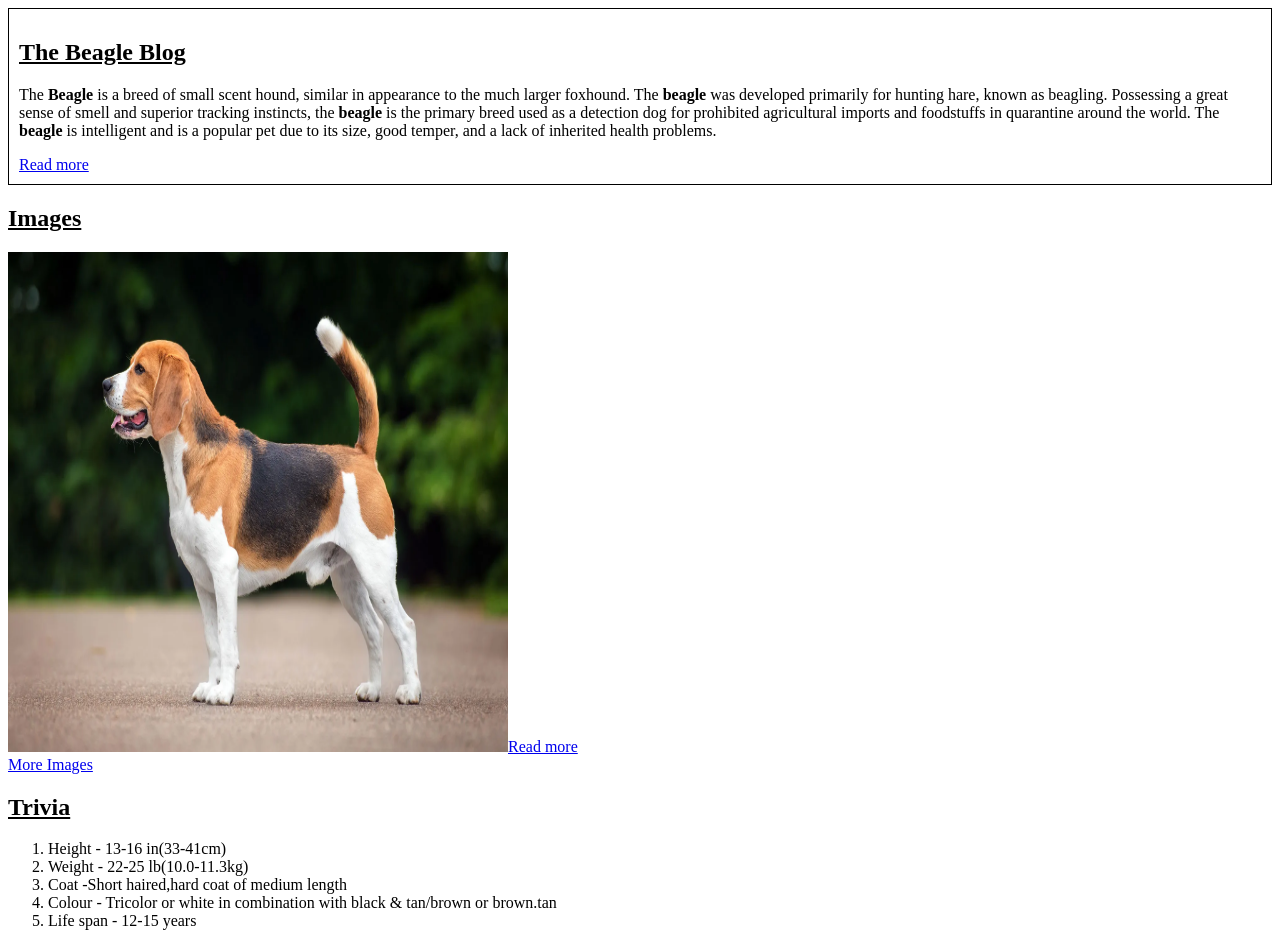
<file: index.html>
<!DOCTYPE html>
<html lang="en">
  <head>
    <meta charset="UTF-8" />
    <meta http-equiv="X-UA-Compatible" content="IE=edge" />
    <meta name="viewport" content="width=device-width, initial-scale=1.0" />
    <title>Beagle</title>
    <style>
      .border {
        border: 1px black solid;
        padding: 10px;
      }
    </style>
  </head>
  <body>
    <!-- nav bar -->
    <section>
      <div class="border">
        <h1><u>The Beagle Blog</u></h1>

        <p>
          The <b>Beagle</b> is a breed of small scent hound, similar in
          appearance to the much larger foxhound. The <b>beagle</b> was
          developed primarily for hunting hare, known as beagling. Possessing a
          great sense of smell and superior tracking instincts, the
          <b>beagle</b> is the primary breed used as a detection dog for
          prohibited agricultural imports and foodstuffs in quarantine around
          the world. The <b>beagle</b> is intelligent and is a popular pet due
          to its size, good temper, and a lack of inherited health problems.
        </p>
        <a href="https://en.wikipedia.org/wiki/Beagle" alt="Read more"
          >Read more</a
        >
      </div>
    </section>
    <!-- image -->
    <section>
      <div>
        <h1><u>Images</u></h1>
        <img
          src="./beagle-hound-dog.webp"
          alt="error"
          width="500"
          height="500"
        /><a href="https://en.wikipedia.org/wiki/Beagle" alt="Read more"
        >Read more</a>
        <br />
        <a
          href="https://www.google.com/search?q=beagle&rlz=1C5CHFA_enUS944US945&sxsrf=ALiCzsYi_xLzuX5-mgRt-U2UMiiEwhaCTA:1672839794160&source=lnms&tbm=isch&sa=X&ved=2ahUKEwiat8ntha78AhVnDbcAHX7UCYYQ_AUoAXoECAEQAw&biw=1629&bih=894&dpr=2.2"
          alt="More images"
          target="_blank"
        >
          More Images
        </a>
      </div>
    </section>
    <!-- end -->
    <section>
      <div>
        <h1><u>Trivia</u></h1>
        <ol type="1">
          <li>Height - 13-16 in(33-41cm)</li>
          <li>Weight - 22-25 lb(10.0-11.3kg)</li>
          <li>Coat -Short haired,hard coat of medium length</li>
          <li>
            Colour - Tricolor or white in combination with black & tan/brown or
            brown.tan
          </li>
          <li>Life span - 12-15 years</li>
        </ol>
      </div>
    </section>
  </body>
</html>
</file>
